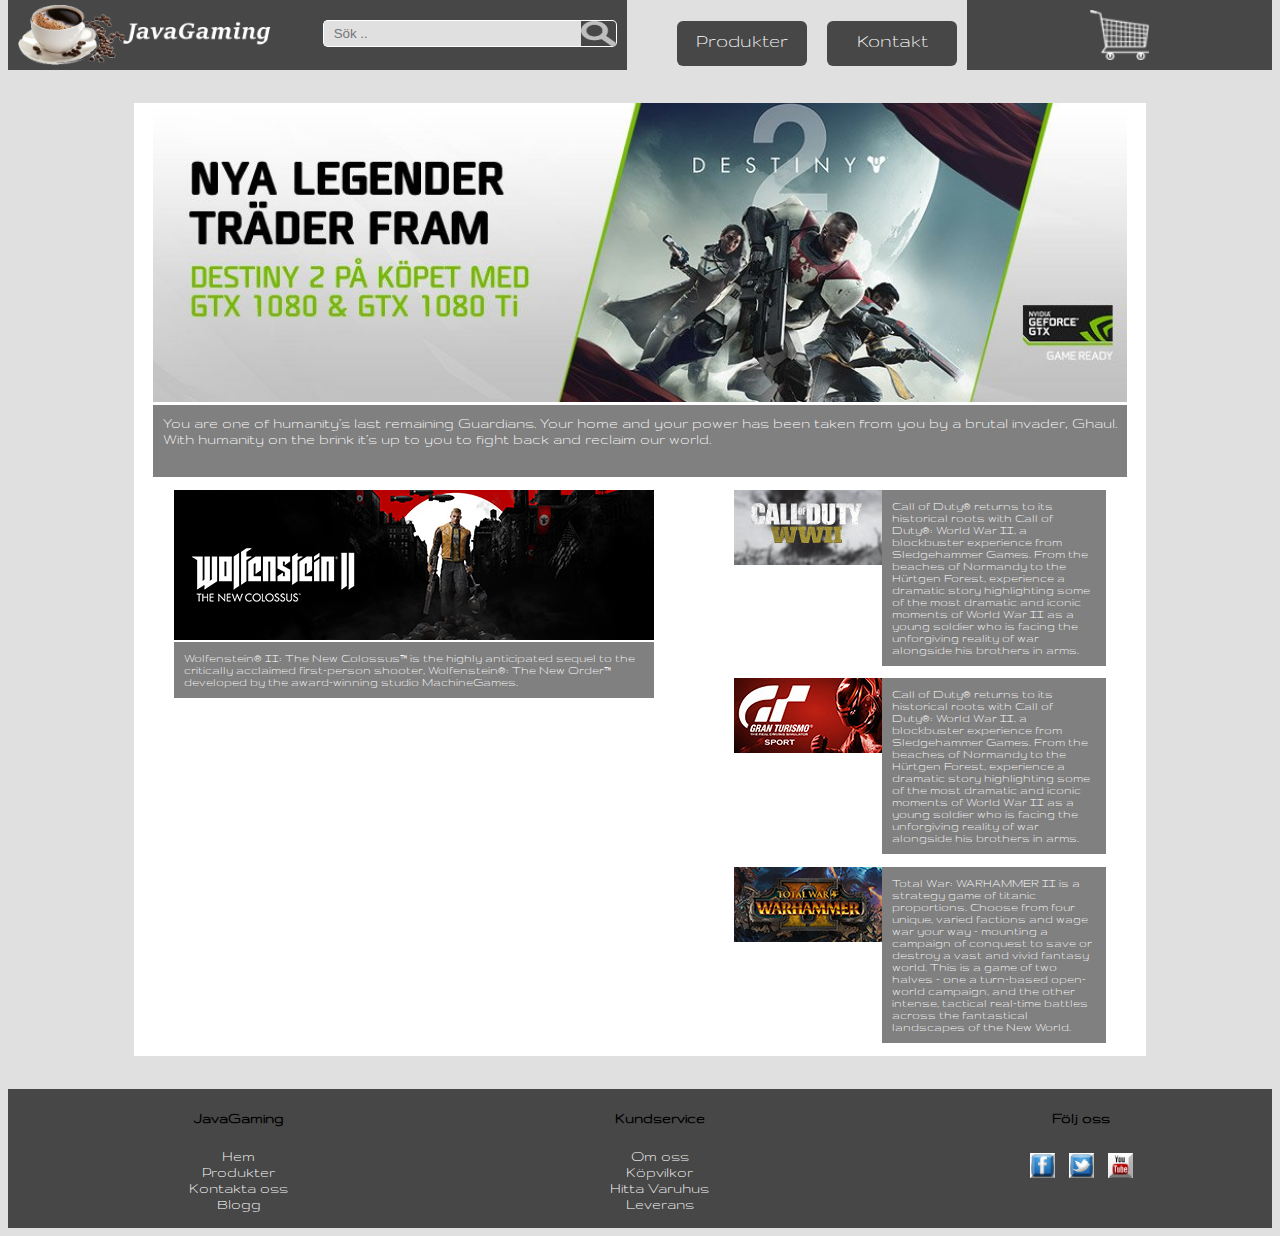
<file: index.html>
<!DOCTYPE html>
<html>
<head>
	<meta charset="UTF-8">
	<meta name="description" content="Java gaming har det allra senaste att erbjuda från spelindustrin, vi levererar snabbt och säkert från eget lager. Butiker i Malmö och Lund.">
	<meta name="keywords" content="Pc-spel, Pc-games, Gaming, Äventyr, FPS, Action">
	<meta name="author" content="SuperMarkUpGroup SMUG">
	<meta name="viewport" content="width=device-width, initial-scale=1">
	<link rel="stylesheet" type="text/css" href="style/style.css">
	<link href='https://fonts.googleapis.com/css?family=Gruppo' rel='stylesheet'>
	<title>PC | Power to the Gamers! Game on! | Java Gaming</title>
</head>

<body>


<header class="header">



	<section class="headerLogo">

		<a href="index.html"> <img id="logo" src="images/logo.png"> </a>
		<section id="searchContainer">
			<input id="searchBar" type="text" placeholder="Sök ..">
			<img id="searchImg" class="button" src="images/search.png">
		</section>
	</section>



	<section class="headerButtons">

		<nav>

			<ul>

  				<a href="products.html"><li class="button">Produkter</li> </a>
  				<a href="contact.html"><li class="button">Kontakt</li> </a>

			</ul>

		</nav>

	</section>


	<section class="headerCheckout">

		<a href="shoppingcart.html"> <img id="cartLogo" src="images/shoppingcart.png"> </a>

	</section>

</header>



<main id="indexContent">

	<section  id="contentBackground">

		<section id="topRow">

			<article id="destiny2add">

				<a href="https://www.destinythegame.com/sv/home" target="_blank"><img src="images/index-img/destiny.jpg"></a>

				<figcaption>

					You are one of humanity’s last remaining Guardians.
					Your home and your power has been taken from you by a brutal invader, Ghaul. <span>
					With humanity on the brink it’s up to you to fight back and reclaim our world.</span>

				<figcaption>

			</article>

		</section>

	<section id="middleRow">

		<article id="wolfensteinAdd">

			<figure>

			<a href="http://store.steampowered.com/agecheck/app/612880/" target="_blank"><img src="images/index-img/wolfenstein.jpg"></a>

			<figcaption>

				Wolfenstein® II: The New Colossus™ is the highly anticipated sequel to the critically acclaimed first-person shooter, Wolfenstein®: The New Order™ developed by the award-winning studio MachineGames.

			</figcaption>

			</figure>

		</article>


	<section id="middleRow2">


		<article id="codAdd">

			<figure>

				<a href="https://www.callofduty.com/sv/" target="_blank"><img src="images/index-img/cod.jpg"></a>

				<figcaption>

				Call of Duty® returns to its historical roots with Call of Duty®: World War II, a blockbuster experience from Sledgehammer Games. From the beaches of Normandy to the Hürtgen Forest, experience a dramatic story highlighting some of the most dramatic and iconic moments of World War II as a young soldier who is facing the unforgiving reality of war alongside his brothers in arms.

				</figcaption>

			</figure>

		</article>

		<article id="granturismoAdd">

			<figure>

				<a href="http://www.gran-turismo.com/us/" target="_blank"><img src="images/index-img/granturismo.jpg"></a>

				<figcaption>

				Call of Duty® returns to its historical roots with Call of Duty®: World War II, a blockbuster experience from Sledgehammer Games. From the beaches of Normandy to the Hürtgen Forest, experience a dramatic story highlighting some of the most dramatic and iconic moments of World War II as a young soldier who is facing the unforgiving reality of war alongside his brothers in arms.

				</figcaption>

			</figure>

		</article>

		<article id ="totalWarAdd">

			<figure>

				<a href="https://www.totalwar.com/" target="_blank"><img src="images/index-img/totalwar.jpg"></a>

				<figcaption>

				Total War: WARHAMMER II is a strategy game of titanic proportions. Choose from four unique, varied factions and wage war your way – mounting a campaign of conquest to save or destroy a vast and vivid fantasy world.
				This is a game of two halves – one a turn-based open-world campaign, and the other intense, tactical real-time battles across the fantastical landscapes of the New World.

				</figcaption>

			</figure>
		</article>

	</section>
	</section>
	</section>

</main>


<footer>


<section class="footerColumns">

	<header><h4>JavaGaming</h4></header>

	<nav>

		<ul>

			<li><a href="index.html">Hem</a></li>
			<li><a href="products.html">Produkter</a></li>
			<li><a href="contact.html">Kontakta oss</a></li>
			<li><a href="blog.html">Blogg</a></li>
		</ul>

	</nav>


</section>

<section class="footerColumns">

	<header><h4>Kundservice</h4></header>
	<nav>

		<ul>

			<li><a href="#Om oss">Om oss </a></li>
			<li><a href="#Köpvillkor">Köpvilkor</a></li>
			<li><a href="#Hitta Butik">Hitta Varuhus</a></li>
			<li><a href="#Leverans">Leverans</a></li>


		</ul>


	</nav>


</section>

<section class="footerColumns">

	<header><h4>Följ oss</h4></header>
	<nav>

		<ul>

			<li><a target="_blank" href="https://www.facebook.com"><img src="images/face.jpg" alt="Facebook"></a></li>
			<li><a target="_blank" href="https://twitter.com"><img src="images/twitter.jpg" alt="Twitter"></a></li>
			<li><a target="_blank" href="https://youtube.com"><img src="images/youtube.jpg" alt="Youtube"></a></li>

		</ul>

	</nav>

</section>

</footer>



	</body>



</html>
</file>
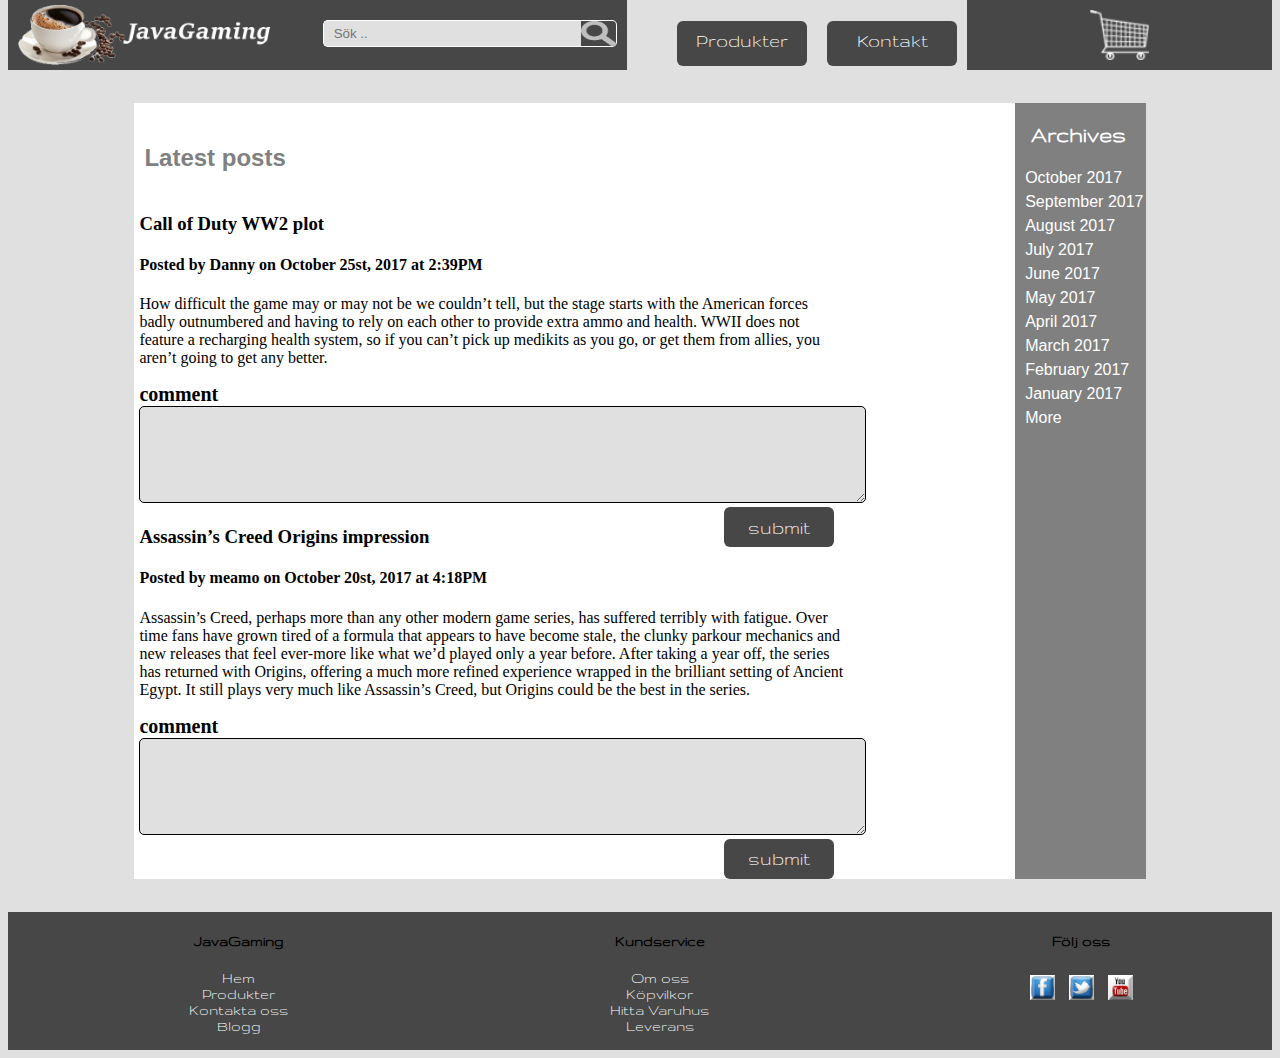
<file: blog.html>
<!DOCTYPE html>
<html>
<head>
    <meta charset="UTF-8">
    <meta name="description" content="Spelrecensioner och artiklar från användarna själva! Läs om dina favoritspel.">
    <meta name="keywords" content="Pc-spel, Pc-games, Gaming, Äventyr, FPS, Action">
    <link rel="stylesheet" type="text/css" href="style/style.css">
    <link href='https://fonts.googleapis.com/css?family=Gruppo' rel='stylesheet'>
    <meta name="viewport" content="width=device-width, initial-scale=1">
    <link rel="stylesheet" type="text/css" href="style/style.css">
    <link href='https://fonts.googleapis.com/css?family=Gruppo' rel='stylesheet'>
    <title>PC | spel-blogg, utvärdering, recension | Java Gaming</title>

</head>

<body>
<header class="header">
    <section class="headerLogo">

        <a href="index.html"> <img id="logo" src="images/logo.png"> </a>
        <section id="searchContainer">
            <input id="searchBar" type="text" placeholder="Sök ..">
            <img id="searchImg" class="button" src="images/search.png">
        </section>
    </section>

    <section class="headerButtons">

        <nav>

            <ul>

                <a href="products.html">
                    <li class="button">Produkter</li>
                </a>
                <a href="contact.html">
                    <li class="button">Kontakt</li>
                </a>

            </ul>

        </nav>

    </section>


    <section class="headerCheckout">

        <a href="shoppingcart.html"> <img id="cartLogo" src="images/shoppingcart.png"> </a>

    </section>

</header>


<main>
    <section id=blogContainer>
        <section id="posts">
            <h2>Latest posts</h2>
            <article class="post">
                <header>
                    <h3>Call of Duty WW2 plot </h3>
                    <p>
                    <h4>Posted by Danny on
                        <time>October 25st, 2017 at 2:39PM</time>
                    </h4>
                    </p>
                    <p>
                        How difficult the game may or may not be we couldn’t tell, but the stage starts with the
                        American forces badly outnumbered and having to rely on each other to provide extra ammo and
                        health. WWII does not feature a recharging health system, so if you can’t pick up medikits as
                        you go, or get them from allies, you aren’t going to get any better.
                    </p>
                </header>
                <section>
                    <form class="form-comment" action="" method="post">
                        <label class="comment-label" for="comment">comment</label><br>
                        <textarea name="comment" form="form-comment" rows="5" cols="80"></textarea>
                        <input type="submit" class="button" name="comment" value="submit">
                    </form>
                </section>
            </article>

            <article class="post">
                <header>
                    <h3>Assassin’s Creed Origins impression </h3>
                    <p>
                    <h4>Posted by meamo on
                        <time>October 20st, 2017 at 4:18PM</time>
                    </h4>
                    </p>
                    <p>
                        Assassin’s Creed, perhaps more than any other modern game series, has suffered terribly with
                        fatigue. Over time fans have grown tired of a formula that appears to have become stale, the
                        clunky parkour mechanics and new releases that feel ever-more like what we’d played only a year
                        before. After taking a year off, the series has returned with Origins, offering a much more
                        refined experience wrapped in the brilliant setting of Ancient Egypt. It still plays very much
                        like Assassin’s Creed, but Origins could be the best in the series.
                    </p>
                </header>
                <section>
                    <form class="form-comment2" action="" method="post">
                        <label class="comment-label" for="comment">comment</label><br>
                        <textarea name="comment" form="form-comment2" rows="5" cols="80"></textarea>
                        <input type="submit" class="button" name="comment" value="submit">
                    </form>
                </section>
            </article>
        </section>
        <section id="sidebar">
            <nav>
                <h2>Archives</h2>
                <ul>
                    <li><a href="2017/10">October 2017</a></li>
                    <li><a href="2017/09">September 2017</a></li>
                    <li><a href="2017/08">August 2017</a></li>
                    <li><a href="2017/07">July 2017</a></li>
                    <li><a href="2017/06">June 2017</a></li>
                    <li><a href="2017/05">May 2017</a></li>
                    <li><a href="2017/04">April 2017</a></li>
                    <li><a href="2017/03">March 2017</a></li>
                    <li><a href="2017/02">February 2017</a></li>
                    <li><a href="2017/01">January 2017</a></li>
                    <li><a href="all">More</a></li>
                </ul>
            </nav>
        </section>
    </section>


</main>


<footer>


    <section class="footerColumns">

        <header><h4>JavaGaming</h4></header>

        <nav>

            <ul>

                <li><a href="index.html">Hem</a></li>
                <li><a href="products.html">Produkter</a></li>
                <li><a href="contact.html">Kontakta oss</a></li>
                <li><a href="blog.html">Blogg</a></li>
            </ul>

        </nav>


    </section>

    <section class="footerColumns">

        <header><h4>Kundservice</h4></header>
        <nav>

            <ul>

                <li><a href="#Om oss">Om oss </a></li>
                <li><a href="#Köpvillkor">Köpvilkor</a></li>
                <li><a href="#Hitta Butik">Hitta Varuhus</a></li>
                <li><a href="#Leverans">Leverans</a></li>

            </ul>


        </nav>


    </section>

    <section class="footerColumns">

        <header><h4>Följ oss</h4></header>
        <nav>

            <ul>

                <li><a target="_blank" href="https://www.facebook.com"><img src="images/face.jpg" alt="Facebook"></a>
                </li>
                <li><a target="_blank" href="https://twitter.com"><img src="images/twitter.jpg" alt="Twitter"></a></li>
                <li><a target="_blank" href="https://youtube.com"><img src="images/youtube.jpg" alt="Youtube"></a></li>

            </ul>

        </nav>

    </section>

</footer>


</body>


</html>
</file>
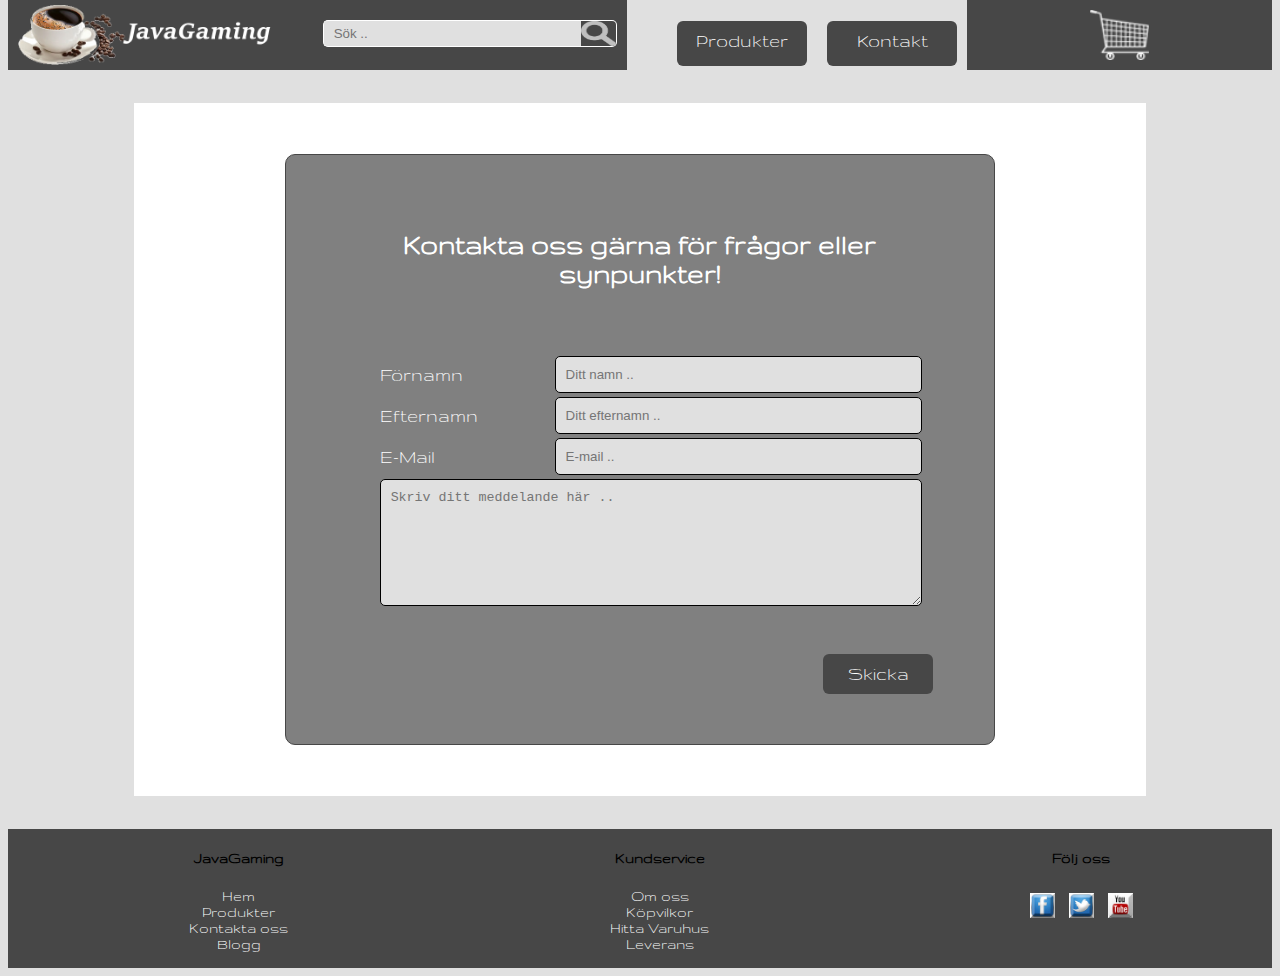
<file: contact.html>
<!DOCTYPE html>
<html>
<head>
    <meta charset="UTF-8">
    <meta name="description" content="Kontakta oss och berätta hur du känner eller få support.">
    <meta name="keywords" content="Pc-spel, Pc-games, Gaming, Äventyr, FPS, Action">
    <meta name="author" content="SuperMarkUpGroup SMUG">
    <meta name="viewport" content="width=device-width, initial-scale=1">
    <link rel="stylesheet" type="text/css" href="style/style.css">
    <link href='https://fonts.googleapis.com/css?family=Gruppo' rel='stylesheet'>
    <title>PC | Kontakta Java Gaming | Java Gaming</title>
    <script src="jquery-3.2.1.js"></script>
    <script src="js.js"></script>
</head>

<body>


<section class="header">


    <section class="headerLogo">

        <a href="index.html"> <img id="logo" src="images/logo.png"> </a>
        <section id="searchContainer">
            <input id="searchBar" type="text" placeholder="Sök ..">
            <img id="searchImg" class="button modalTrigger" src="images/search.png">
        </section>
    </section>


    <section class="headerButtons">

        <nav>

            <ul>

                <a href="products.html">
                    <li class="button">Produkter</li>
                </a>
                <a href="contact.html">
                    <li class="button">Kontakt</li>
                </a>

            </ul>

        </nav>

    </section>


    <section class="headerCheckout">

        <a href="shoppingcart.html"> <img id="cartLogo" src="images/shoppingcart.png"> </a>

    </section>

</section>


<main>

    <header id="contentContainer">

        <form class="lonelyText" method="POST" action="contactresponse.html">
            <h2>Kontakta oss gärna för frågor eller synpunkter!</h2>
            <table>
                <tr>
                    <td>Förnamn</td>
                    <td><input type="text" name="fname" pattern="[A-ZÅÄÖ][a-zåäö]+" minlength="3"
                               placeholder="Ditt namn .."
                               title="Förnamn, börja med stor bokstav. Endast bokstäver tillåtna" required></td>
                </tr>
                <tr>
                    <td>Efternamn</td>
                    <td><input type="text" name="lname" pattern="[A-ZÅÄÖ][a-zåäö]+" minlength="2"
                               placeholder="Ditt efternamn .."
                               title="Efternamn, börja med stor bokstav. Endast bokstäver tillåtna" required></td>
                </tr>
                <tr>
                    <td>E-Mail</td>
                    <td><input type="email" name="email" placeholder="E-mail .." title="Email" required></td>
                </tr>
                <tr>
                    <td colspan="2"><textarea name="commentfield" rows="7" cols="50" minlength="10" maxlength="255"
                                              placeholder="Skriv ditt meddelande här .." required></textarea></td>
                </tr>
                <tr>
                </tr>
            </table>
            <input class="button" type="submit" value="Skicka">
        </form>


    </header>


</main>


<footer>


    <section class="footerColumns">

        <header><h4>JavaGaming</h4></header>

        <nav>

            <ul>

                <li><a href="index.html">Hem</a></li>
                <li><a href="products.html">Produkter</a></li>
                <li><a href="contact.html">Kontakta oss</a></li>
                <li><a href="blog.html">Blogg</a></li>
            </ul>

        </nav>


    </section>

    <section class="footerColumns">

        <header><h4>Kundservice</h4></header>
        <nav>

            <ul>

                <li><a href="#Om oss">Om oss </a></li>
                <li><a href="#Köpvillkor">Köpvilkor</a></li>
                <li><a href="#Hitta Butik">Hitta Varuhus</a></li>
                <li><a href="#Leverans">Leverans</a></li>


            </ul>


        </nav>


    </section>

    <section class="footerColumns">

        <header><h4>Följ oss</h4></header>
        <nav>

            <ul>

                <li><a target="_blank" href="https://www.facebook.com"><img src="images/face.jpg" alt="Facebook"></a>
                </li>
                <li><a target="_blank" href="https://twitter.com"><img src="images/twitter.jpg" alt="Twitter"></a></li>
                <li><a target="_blank" href="https://youtube.com"><img src="images/youtube.jpg" alt="Youtube"></a></li>

            </ul>

        </nav>


    </section>

</footer>


</body>


</html>
</file>
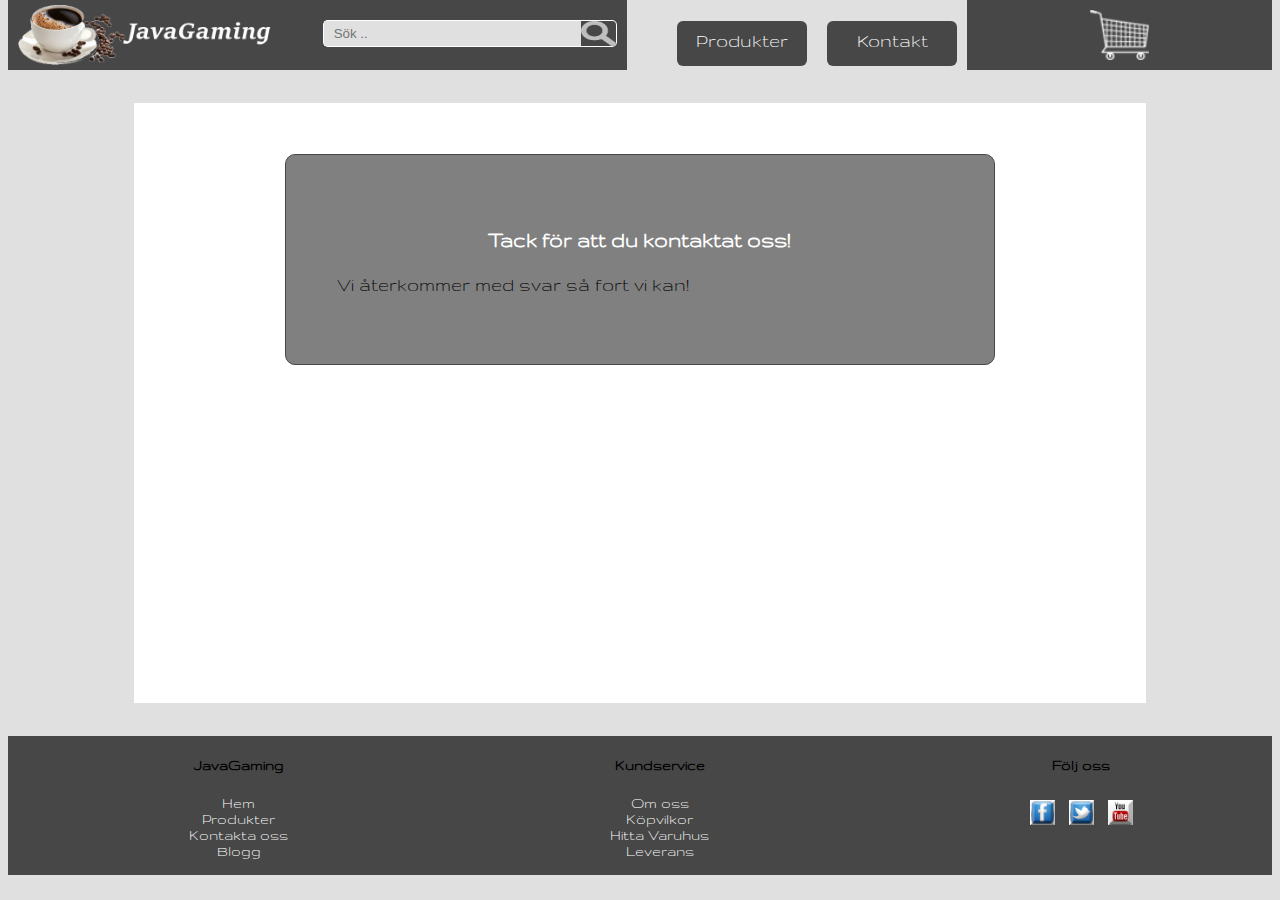
<file: contactresponse.html>
<!DOCTYPE html>
<html>
<head>
	<meta charset="UTF-8">
	<meta name="description" content="Vi är alltid glada i att få brev.">
	<meta name="keywords" content="Pc-spel, Pc-games, Gaming, Äventyr, FPS, Action">	<meta name="author" content="SuperMarkUpGroup SMUG">
	<meta name="viewport" content="width=device-width, initial-scale=1">
	<link rel="stylesheet" type="text/css" href="style/style.css">
	<link href='https://fonts.googleapis.com/css?family=Gruppo' rel='stylesheet'>
	<title>PC | Tack för meddelandet! | Java Gaming</title>
</head>

<body>


<header class="header">



	<section class="headerLogo">

		<a href="index.html"> <img id="logo" src="images/logo.png"> </a>
		<section id="searchContainer">
			<input id="searchBar" type="text" placeholder="Sök ..">
			<img id="searchImg" class="button" src="images/search.png">
		</section>
	</section>



	<section class="headerButtons">

		<nav>

			<ul>

  				<a href="products.html"><li class="button">Produkter</li> </a>
  				<a href="contact.html"><li class="button">Kontakt</li> </a>

			</ul>

		</nav>

	</section>


	<section class="headerCheckout">

		<a href="shoppingcart.html"> <img id="cartLogo" src="images/shoppingcart.png"> </a>

	</section>

</header>



<main>

	<section  id="contentContainer">
		<article class="lonelyText">
			<h3>Tack för att du kontaktat oss!</h3>
			<p>Vi återkommer med svar så fort vi kan!</p>
	</section>
</main>


<footer>


<section class="footerColumns">

	<header><h4>JavaGaming</h4></header>

	<nav>

		<ul>

			<li><a href="index.html">Hem</a></li>
			<li><a href="products.html">Produkter</a></li>
			<li><a href="contact.html">Kontakta oss</a></li>
			<li><a href="blog.html">Blogg</a></li>
		</ul>

	</nav>


</section>

<section class="footerColumns">

	<header><h4>Kundservice</h4></header>
	<nav>

		<ul>

			<li><a href="#Om oss">Om oss </a></li>
			<li><a href="#Köpvillkor">Köpvilkor</a></li>
			<li><a href="#Hitta Butik">Hitta Varuhus</a></li>
			<li><a href="#Leverans">Leverans</a></li>


		</ul>


	</nav>


</section>

<section class="footerColumns">

	<header><h4>Följ oss</h4></header>
	<nav>

		<ul>

			<li><a target="_blank" href="https://www.facebook.com"><img src="images/face.jpg" alt="Facebook"></a></li>
			<li><a target="_blank" href="https://twitter.com"><img src="images/twitter.jpg" alt="Twitter"></a></li>
			<li><a target="_blank" href="https://youtube.com"><img src="images/youtube.jpg" alt="Youtube"></a></li>

		</ul>

	</nav>

</section>

</footer>



	</body>



</html>
</file>
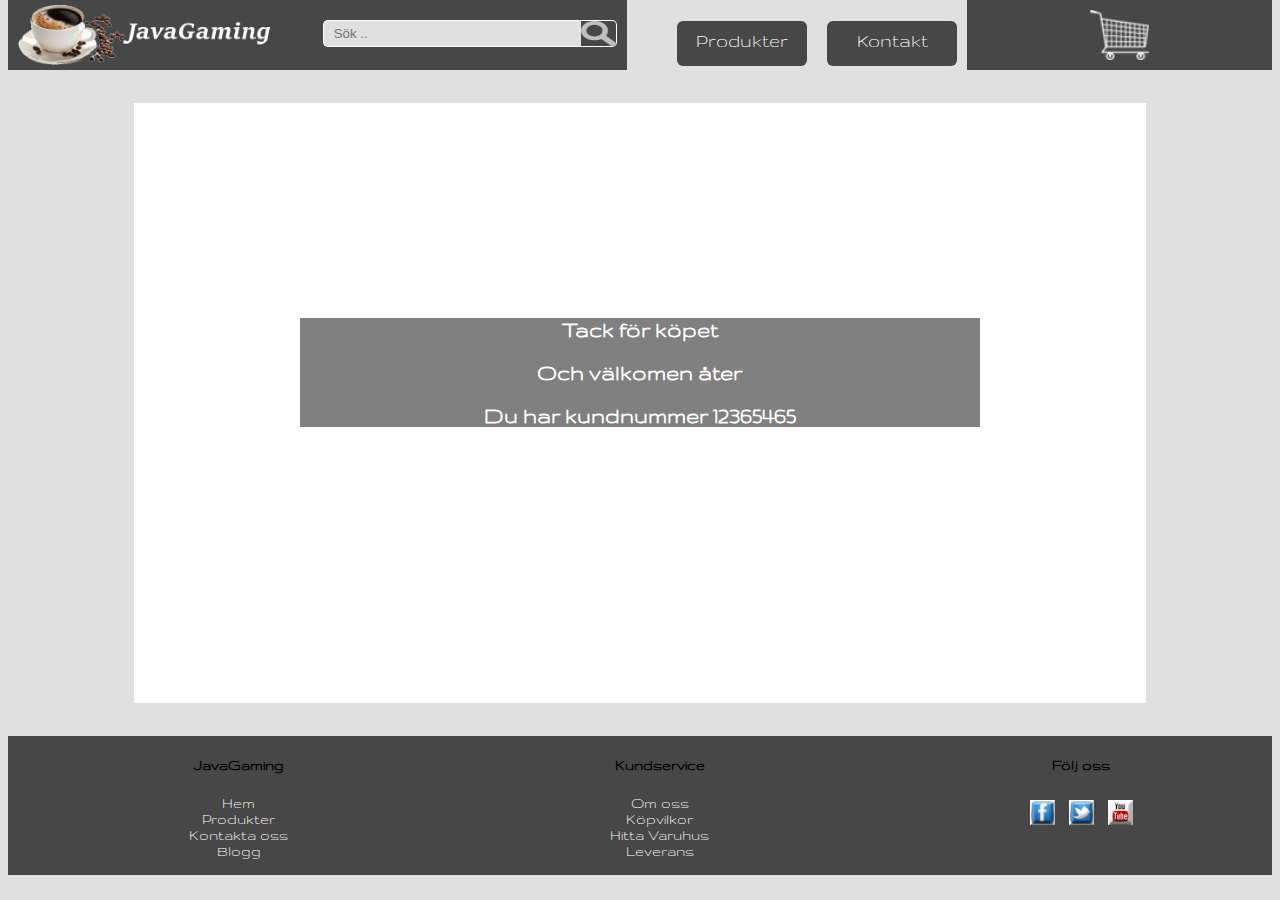
<file: thanks.html>
<!DOCTYPE html>
<html>
<head>
	<meta charset="UTF-8">
	<meta name="description" content="Vi tackar för din beställning och välkomnar dig åter.">
	<meta name="keywords" content="Pc-spel, Pc-games, Gaming, Äventyr, FPS, Action">
	<meta name="author" content="SuperMarkUpGroup SMUG">
	<meta name="viewport" content="width=device-width, initial-scale=1">
	<link rel="stylesheet" type="text/css" href="style/style.css">
	<link href='https://fonts.googleapis.com/css?family=Gruppo' rel='stylesheet'>
	<title>thanks</title>
	<title>PC | Köpet har gått genom | Java Gaming</title>
	<script src="jquery-3.2.1.js"></script>
	<script src="js.js"></script>

</head>

<body>


<header class="header">



	<section class="headerLogo">

		<a href="index.html"> <img id="logo" src="images/logo.png"> </a>
		<section id="searchContainer">
			<input id="searchBar" type="text" placeholder="Sök ..">
			<img id="searchImg" class="button modalTrigger" src="images/search.png">
		</section>
	</section>



	<section class="headerButtons">

		<nav>

			<ul>

  				<a href="products.html"><li class="button">Produkter</li> </a>
  				<a href="contact.html"><li class="button">Kontakt</li> </a>

			</ul>

		</nav>

	</section>


	<section class="headerCheckout">

		<a href="shoppingcart.html"> <img id="cartLogo" src="images/shoppingcart.png"> </a>

	</section>

</header>



<main>
	<section id="contentThanks">
	   <div  id="thanks"class="">
			 <p>
	     	<h2>Tack för köpet</h2>
	     </p>
	     <p>
	     	<h2> Och välkomen åter</h2>
	     </p>
	     <p>
	     	<h2>Du har kundnummer 12365465</h2>
	     </p>
	   </div>
		</section>

</main>


<footer>


<section class="footerColumns">

	<header><h4>JavaGaming</h4></header>

	<nav>

		<ul>

			<li><a href="index.html">Hem</a></li>
			<li><a href="products.html">Produkter</a></li>
			<li><a href="contact.html">Kontakta oss</a></li>
			<li><a href="blog.html">Blogg</a></li>
		</ul>

	</nav>


</section>

<section class="footerColumns">

	<header><h4>Kundservice</h4></header>
	<nav>

		<ul>

			<li><a href="#Om oss">Om oss </a></li>
			<li><a href="#Köpvillkor">Köpvilkor</a></li>
			<li><a href="#Hitta Butik">Hitta Varuhus</a></li>
			<li><a href="#Leverans">Leverans</a></li>


		</ul>


	</nav>


</section>

<section class="footerColumns">

	<header><h4>Följ oss</h4></header>
	<nav>

		<ul>

			<li><a target="_blank" href="https://www.facebook.com"><img src="images/face.jpg" alt="Facebook"></a></li>
			<li><a target="_blank" href="https://twitter.com"><img src="images/twitter.jpg" alt="Twitter"></a></li>
			<li><a target="_blank" href="https://youtube.com"><img src="images/youtube.jpg" alt="Youtube"></a></li>
		</ul>

	</nav>

</section>

</footer>



	</body>



</html>
</file>
<file: style/style.css>
/* GLOBAL */

body {
    font-family: gruppo;
    background-color: #e0e0e0;
    margin: 8px;
    color: white;
}

a {
    text-decoration: none;
}

.header a, footer a {
    color: white;
}

ul {
    list-style: none;
}

.button {
    width: 110px;
    height: 40px;
    border-radius: 6px;
    background-color: #474747;
    color: white;
    margin: auto 10px;
    border: none;
    font-family: gruppo;
    font-size: 20px;
    text-align: center;
    display: flex;
    justify-content: space-around;
}

.button:hover {
    background-color: black;
    cursor: pointer;
}

.button a {
    line-height: 40px;
    color: white;
}

.blackText {
    color: black;
}

.lonelyText {
    border-radius: 10px;
    background-color: grey;
    font-size: 20px;
    width: 60%;
    padding: 5%;
    border: 1px solid #474747;
}

.lonelyText h1, .lonelyText h2, .lonelyText h3 {
    text-align: center;

}

figcaption {
    padding: 10px;
}

/* HEADER */
.header {
    display: flex;
    position: fixed;
    background-color: #474747;
    height: 70px;
    top: 0;
    left: 8px;
    right: 8px;
    border-bottom: 33px solid #e0e0e0;
}

.headerLogo {
    flex: 2;
    margin-left: 10px;
    margin-right: 0;
    padding-right: 0;
    display: flex;
}

.headerLogo > a {
    flex: 2;
}

#logo {
    height: 60px;
    margin-top: 5px;
    width: 100%;
    min-width: 100px;
    max-width: 350px;
}

#searchContainer {
    flex: 2;
    display: flex;
    height: 27px;
    margin-top: 20px;
    margin-bottom: 5px;
}

#searchBar {
    flex: 3;
    height: auto;
    min-width: 80px;
    max-width: 250px;
    padding-right: 0;
    margin-right: 0;
    border: 1px solid white;
    border-right: none;
    border-radius: 5px 0 0 5px;

}

#searchImg {
    flex: 1;
    height: 25px;
    padding: 0;
    margin-left: 0;
    max-width: 35px;
    border: 1px solid white;
    border-left: none;
    border-radius: 0 5px 5px 0;
}

#searchContainer {
    flex: 2;
    display: flex;
    height: 27px;
    margin-top: 20px;
    margin-bottom: 5px;
}

#searchBar {
    flex: 3;
    height: auto;
    min-width: 50px;
    max-width: 250px;
    padding-right: 0;
    margin-right: 0;
    border: 1px solid white;
    border-right: none;
    border-radius: 5px 0 0 5px;

}

#searchImg {
    flex: 1;
    height: 25px;
    padding: 0;
    margin-left: 0;
    max-width: 35px;
    border: 1px solid white;
    border-left: none;
    border-radius: 0 5px 5px 0;
}

.headerButtons {
    flex: 1;
    background-color: #e0e0e0;
}

.headerButtons ul {
    display: flex;
    justify-content: center;
    justify-content: space-around;
    margin-right: 10%;
}

.headerButtons li {
    height: 30px;
    padding: 10px 10px 5px 10px;
}

.headerButtons a {
    vertical-align: bottom;
    padding-top: 5px;

}

.headerCheckout {
    text-align: center;
    flex: 1;
}

.headerCheckout img {
    height: 50px;
    padding: 10px 50px;
}

/* MAIN */
main {
    width: 80%;
    min-height: 600px;
    margin-left: 10%;
    margin-top: 103px;
    background-color: #ffffff;
    border-bottom: 33px solid #e0e0e0;
}

/* FOOTER */
footer {
    display: flex;
    justify-content: center;
    background-color: #474747;
}

.footerColumns {
    flex: 1;
    text-align: center;
}

.footerColumns a:hover {
    color: black;
}

.footerColumns h4 {
    margin-left: 40px;
}

footer img {
    height: 25px;
    padding: 5px;
}

footer section:last-of-type ul li {
    display: inline;
}

/* FORMS */

#contentContainer {
    display: flex;
    justify-content: space-around;
    padding: 5% 0;
}

table {
    width: 100%;
    padding: 40px;
}

input[type=text], input[type=email], textarea {
    width: 100%;
    border-radius: 5px;
    border-style: groove;
    resize: vertical;
    padding: 10px;
    border: 1px solid black;
    background-color: #e0e0e0;
}

input[type=text]:focus, input[type=email]:focus, textarea:focus {
    outline: none;
    background-color: white;
}

input[type=submit] {
    float: right;
}

/*index CSS below*/
#topRow {

    display: flex;
    justify-content: center;

}

#topRow img {
    width: 100%
}

#middleRow {

    display: flex;

}

#middleRow2 figure {

    display: flex;

}

#middleRow figure {

    font-size: 80%;

}

#indexContent figcaption {

    background-color: grey;
    color: white;

    font-size: 99%;

}

#indexContent span {

    display: block;

}

/***************************************************/
/*          Products CSS - Made by Medusa          */
/***************************************************/

/* Main window box */
#main-content-box {
    width: 100%;
    display: flex;
    justify-content: center;
}

/* Description box */
.description-box {
    display: flex;
    align-items: center;
}

/* Unordered list and list specific code */
#main-content-box ul {
    width: 60%;
    display: block;
    list-style: none;
    padding: 0;
    margin: 0;
    overflow: hidden;
}

#main-content-box ul li {
    border-bottom: 1px solid #474747;
}

#main-content-box ul li:last-child {
    border-bottom: none;
}

/* Description-box links <a> specific code */
.description-box a {
    color: #000000;
}

.description-box p {
    color: #000000;

}

/* Image box */
.image-box {
    flex: 1;
    display: flex;
    justify-content: flex-start;
    align-items: center;
    height: 110px;
}

/* Product image */
.image-box img {
    height: 95px;
    width: 70px;
}

/* Header and text box */
.info-box {
    flex: 3;
    height: 110px;
    justify-content: flex-start;
}

/*Price and put in cart box */
.price-and-add-box {
    flex: 1;
    display: flex;
    justify-content: flex-end;
    align-items: flex-end;
    height: 110px;
}

.price-and-add-box p {
    margin: 10px;
}

/* Add to cart button specifics */
.price-and-add-box .button.add-button {
    margin-bottom: 10px;
}

.add-button {
    width: 45px;
    height: 30px;
    font-size: 50px;
}

.add-button a {
    line-height: 25px;
    color: #ffffff;
}

/***************************************************/
/*             // END Products CSS                 */
/***************************************************/

/***************************************************/
/*       Shopping Cart CSS - Made by Medusa        */
/***************************************************/
.shopping-cart {
    margin-top: 10px;
    width: 60%
}

.shopping-cart table {
    width: 100%;
    padding: 0;
}

#table-box {
    width: 100%;
}

.table-body {

    width: 100%;
}

.shopping-cart table {
    border-top: 1px solid black;
    border-bottom: 1px solid black;
}

.table-body th, p, h4 {
    color: #000000;
}

.add-button a {
    font-size: 20px;
    line-height: 30px;
}

#next-page-button {
    margin-top: 10px;
    float: right;
}

#next-page-button a {
    font-size: 15px;
}

.table-body img {
    width: 30px;
    height: 50px;
}

/***************************************************/
/*          // END Shopping Cart CSS               */
/***************************************************/

/* mohammed 'style'*/

.comment-label {
    font-size: 20px;
    font-weight: bold;
}

#blogContainer {
    display: flex;
}

#posts > {
    display: flex;
    font-family: sans-serif;
    flex-flow: wrap row;
    height: 800px;
}

#posts > h2 {
    min-width: 100%;
    padding: 10px;
    color: grey;
    height: 50px;
    line-height: 50px;
    font-family: arial;
}

.post {
    min-width: 60%;
    max-width: 80%;
    padding-left: 5px;
    font-family: serif, sans-serif, arial;
}

#sidebar {
    margin: 0 auto;
    width: 50%;
    text-align: left;
    background-color: grey;
    height: auto;
}

#sidebar li {
    list-style-type: none;
}

#sidebar ul {
    padding-left: 10px;
}

#sidebar a {
    text-decoration: none;
    font-family: arial;
    line-height: 1.5em;
    color: white;
}

#sidebar a:hover {
    color: black;
}

#sidebar h2 {
    margin-left: 16px;

}

.posts form {

    text-align: center;
}

#address {
    width: 100%;
    padding: 15px 20px;
    color: #3a4559;
    font-family: sans-serif;
}

#items {
    background-color: grey;
    width: 70%;
    height: 35%;
    margin: 0 auto;
    display: flex;
    font-family: "Times New Roman", Georgia;
    border-radius: 5px;
}

#items li {
    list-style-type: none;
}

#buy {
    text-align: center;
    margin: 5px auto;
}

#contentThanks {
    padding: 15px 20px;
    text-align: center;
}

#contentThanks div {
    background-color: grey;
    width: 70%;
    height: 70%;
    margin: 200px auto;
}

#posts {
    color: black;
}

@media (max-width: 650px) {
    /* GLOBAL */
    main {
        width: 100%;
        margin-left: 0;
    }

    .header .button {
        width: 40px;
        height: 20px;
        font-size: 14px;
    }

    .headerButtons ul {
        margin-right: 0;
        padding: 0;
    }

    #logo {
        height: 50%;
        margin-top: 15px;
    }

    #cartLogo {
        height: 30px;
        padding: 20px 0;
    }

    #searchContainer {
        position: fixed;
        top: 53px;
        left: 50px;
    }

    #searchBar, #searchImg {
        border-color: grey;
    }

    /* FORMS */
    .lonelyText {
        font-size: 12px;
        width: 80%;
    }

    /* Product specific */
    .image-box img, .table-body img {
        width: 45px;
        height: 60px;
    }

    .info-box {
        margin-left: 5px
    }

    .info-box h4, .table-body h4 {
        font-size: 80%;
    }

    .price-and-add-box p, .table-body p {
        font-size: 80%;
    }

    .price-and-add-box a, #next-page-button a {
        width: 80%;
        height: 80%;
    }

}

@media (max-width: 450px) {
    html {
        font-size: 70%;
    }

    .footerColumns img {
        width: 15px;
        height: auto;
    }

    #main-content-box ul {
        width: 80%;
    }

    .add-button.add-button {
        width: 80%;
        height: 80%;

    }

    .add-button.add-button a {
        font-size: 15px;
        line-height: 15px;
    }

    #next-page-button .button {
        width: 80%;
        height: 80%;

    }

    #next-page-button .button a {
        font-size: 10px;
        line-height: 10px;
    }

    @media (max-width: 350px) {
        main {
            padding: 0 5px;
        }

        .header .button {
            font-size: 100%;
        }

        #cartLogo {
            height: 25px;
            padding: 20px 0;
        }

        #main-content-box ul {
            width: 100%;
        }
    }

    @media (max-width: 1200px) {
        #destiny2add img, #wolfensteinAdd img {

            width: 100%;

        }

        #indexContent figcaption {

            font-size: 100%;
        }

        #middleRow {

            display: flex;
            align-items: center;
            flex-direction: column;
        }

    }
</file>
